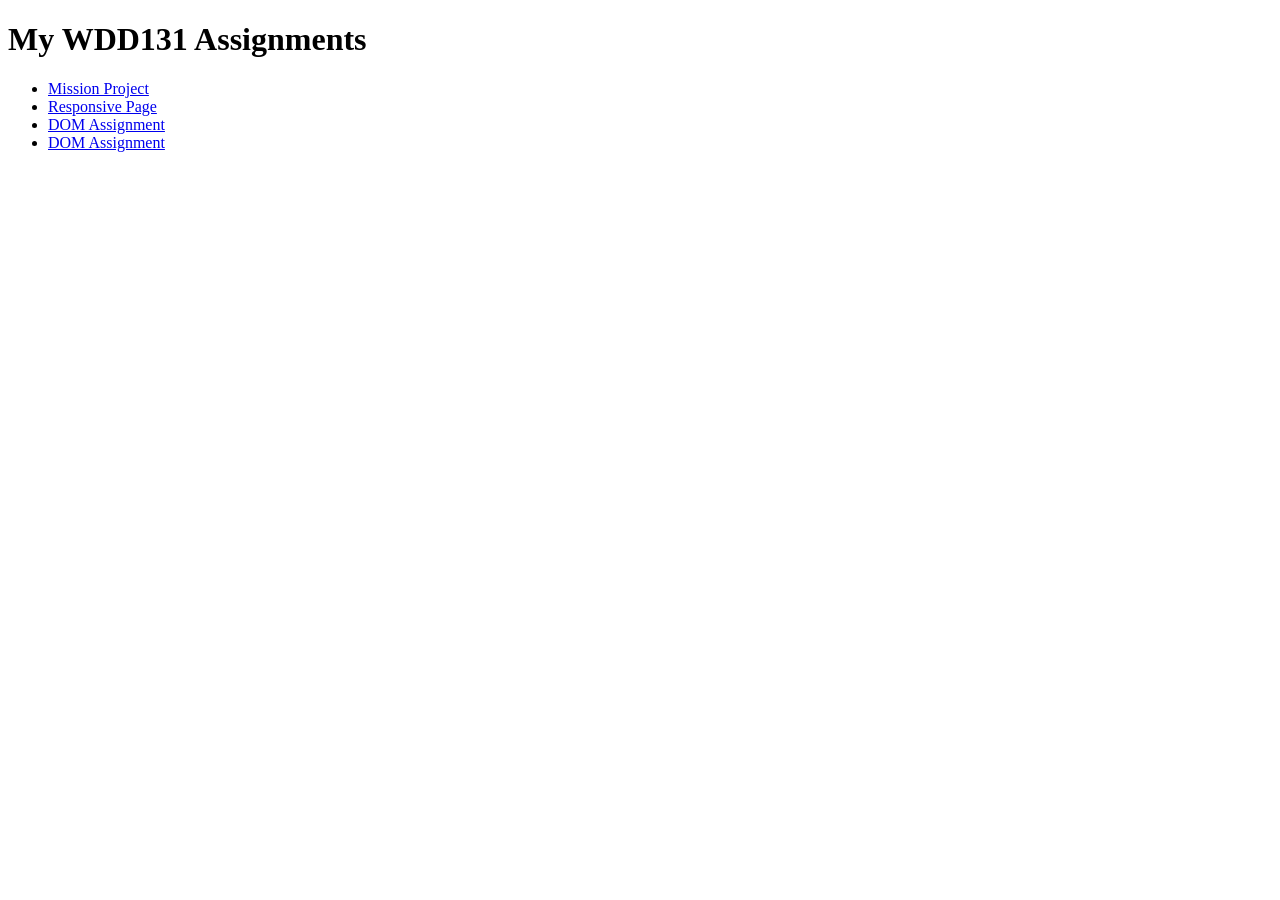
<file: index.html>
<!DOCTYPE html>
<html lang="en">
<head>
    <meta charset="UTF-8">
    <meta name="viewport" content="width=device-width, initial-scale=1.0">
    <title>WDD131 Projects</title>
</head>
<body>

    <h1>My WDD131 Assignments</h1>

    <ul>
        <li><a href="mission/">Mission Project</a></li>
        <li><a href="responsive.html">Responsive Page</a></li>
        <li><a href="dom.html">DOM Assignment</a></li>
        <li><a href="arrays.html">DOM Assignment</a></li>
    </ul>

</body>
</html>
</file>
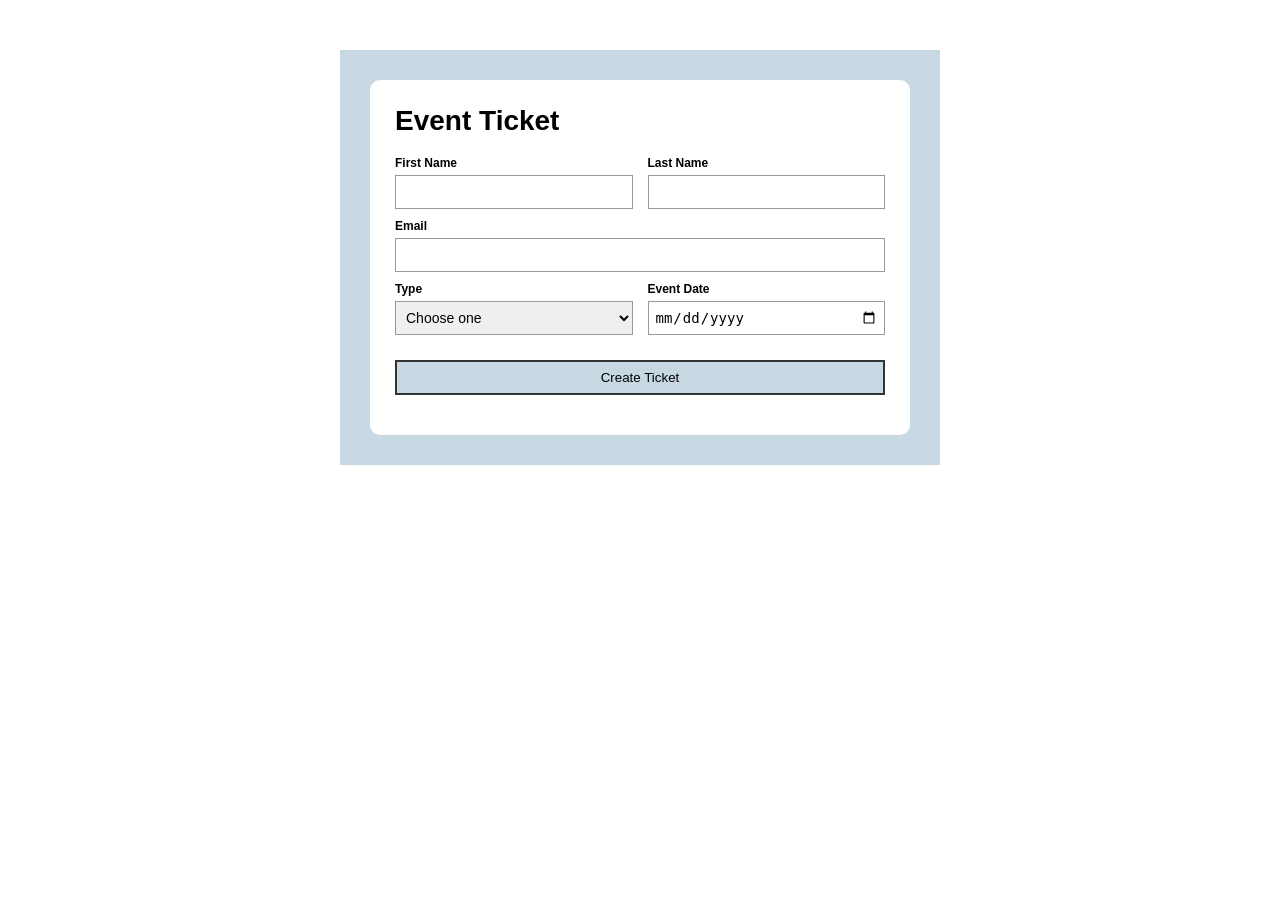
<file: eventform/index.html>
<!DOCTYPE html>
<html lang="en">
<head>
  <meta charset="UTF-8">
  <meta name="viewport" content="width=device-width, initial-scale=1.0">
  <title>Event Ticket</title>
  <link rel="stylesheet" href="styles.css">
  <script src="event.js" defer></script>
</head>
<body>

  <main>
    <form id="ticketForm">
      <h1>Event Ticket</h1>

      <div class="name-row">
        <label>
          First Name
          <input type="text" id="firstName" required>
        </label>

        <label>
          Last Name
          <input type="text" id="lastName" required>
        </label>
      </div>

      <label>
        Email
        <input type="email" id="email" required>
      </label>

      <div class="type-date-row">
        <label>
          Type
          <select id="type" required>
            <option value="">Choose one</option>
            <option value="student">Student</option>
            <option value="guest">Guest</option>
          </select>
        </label>

        <label>
          Event Date
          <input type="date" id="eventDate" required>
        </label>
      </div>

      <div id="extraField" class="hidden">
        <label id="extraLabel" for="extraInput">Student I#</label>
        <input type="text" id="extraInput">
      </div>

      <button type="submit">Create Ticket</button>

      <div id="errors"></div>
    </form>
  </main>

</body>
</html>
</file>
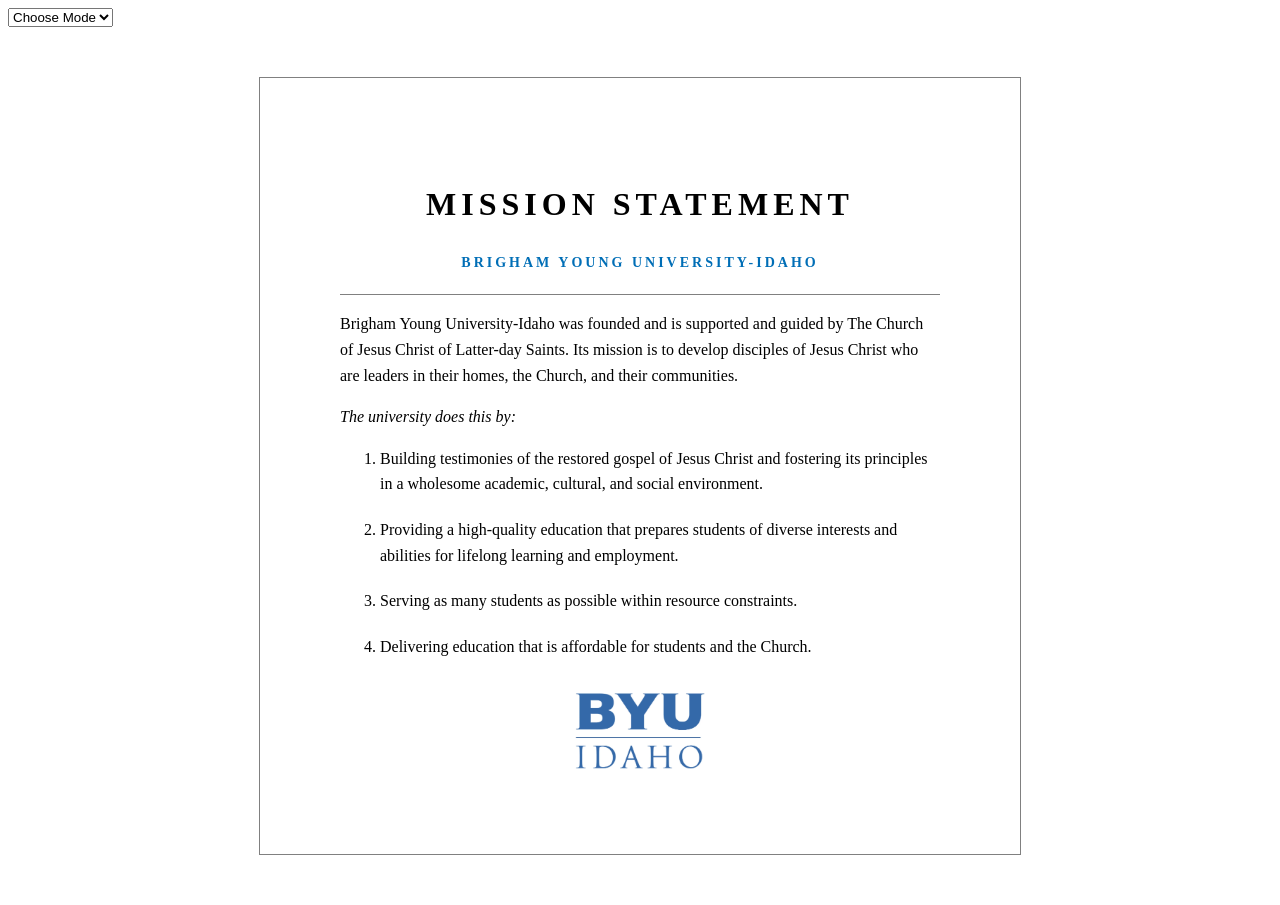
<file: mission/index.html>
<!DOCTYPE html>
<html lang="en">
<head>
    <meta charset="UTF-8">
    <meta name="viewport" content="width=device-width, initial-scale=1.0">
    <meta name="description" content="BYU-Idaho Mission Statement">
    <meta name="author" content="Stockton Hammer">
    <title>BYU-Idaho Mission Statement</title>
    <link rel="stylesheet" href="styles.css">
    <script src="java.js" defer></script>
</head>
<body>
    <select>
        <option>Choose Mode</option>
        <option value="dark">Dark</option>
        <option value="light">Light</option>
    </select>

    <main class="content">
        <h1>Mission Statement</h1>
        <h2>Brigham Young University-Idaho</h2>

        <p>
            Brigham Young University-Idaho was founded and is supported and guided by
            The Church of Jesus Christ of Latter-day Saints. Its mission is to develop
            disciples of Jesus Christ who are leaders in their homes, the Church, and
            their communities.
        </p>

        <p class="italic">The university does this by:</p>

        <ol>
            <li>Building testimonies of the restored gospel of Jesus Christ and fostering its principles in a wholesome academic, cultural, and social environment.</li>
            <li>Providing a high-quality education that prepares students of diverse interests and abilities for lifelong learning and employment.</li>
            <li>Serving as many students as possible within resource constraints.</li>
            <li>Delivering education that is affordable for students and the Church.</li>
        </ol>

        <img src="byui-logo-blue.png" alt="BYU-Idaho logo">
    </main>
</body>
</html>
</file>
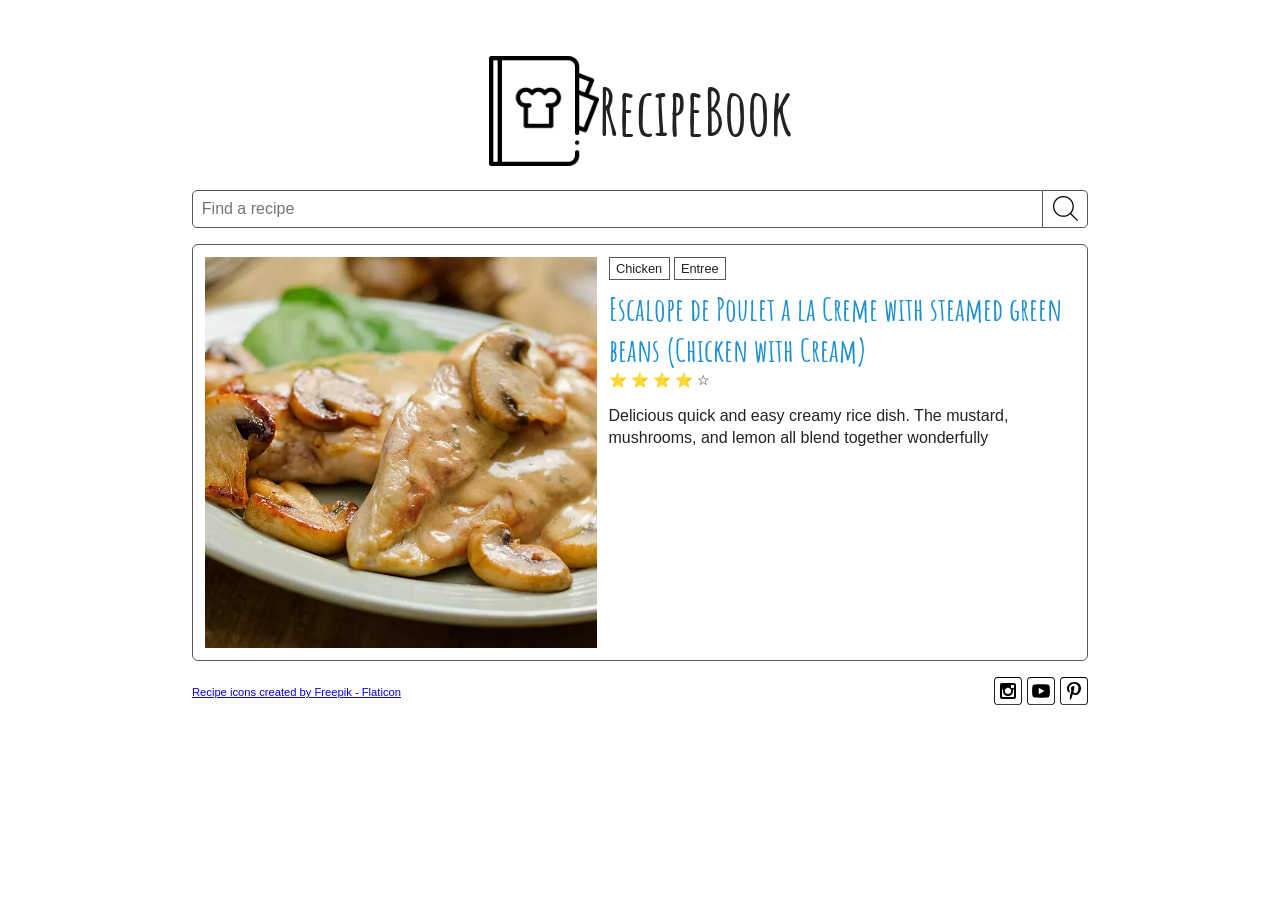
<file: recipes/index.html>
<!DOCTYPE html>
<html lang="en">
<head>
  <meta charset="UTF-8">
  <meta name="viewport" content="width=device-width, initial-scale=1.0">

  <title>RecipeBook | Apple Crisp</title>
  <meta
    name="description"
    content="Find simple and delicious recipes, including this easy homemade apple crisp."
  >

  <!-- Open Graph -->
  <meta property="og:type" content="website">
  <meta property="og:title" content="RecipeBook | Apple Crisp">
  <meta
    property="og:description"
    content="Find simple and delicious recipes, including this easy homemade apple crisp."
  >
  <meta
    property="og:url"
    content="https://stockton5.github.io/wdd131/recipes/"
  >
  <meta
    property="og:image"
    content="https://stockton5.github.io/wdd131/recipes/images/apple-crisp.jpg"
  >

  <!-- X / Twitter Card -->
  <meta name="twitter:card" content="summary_large_image">
  <meta name="twitter:title" content="RecipeBook | Apple Crisp">
  <meta
    name="twitter:description"
    content="Find simple and delicious recipes, including this easy homemade apple crisp."
  >
  <meta
    name="twitter:image"
    content="https://stockton5.github.io/wdd131/recipes/images/apple-crisp.jpg"
  >

  <link rel="icon" href="images/recipe-book.png">
  <link rel="apple-touch-icon" href="images/recipe-book.png">

  <link rel="preconnect" href="https://fonts.googleapis.com">
  <link rel="preconnect" href="https://fonts.gstatic.com" crossorigin>
  <link
    href="https://fonts.googleapis.com/css2?family=Amatic+SC:wght@400;700&display=swap"
    rel="stylesheet"
  >

  <link rel="stylesheet" href="styles.css">
  <script src="script.js" defer></script>
</head>

<body>
  <header>
    <div class="logo">
      <img
        src="images/recipe-book.png"
        alt="Recipe book logo"
      >
      <h1>RecipeBook</h1>
    </div>
  </header>

  <main>
    <form class="search-form">
      <label class="sr-only" for="recipe-search">
        Find a recipe
      </label>

      <input
        type="search"
        id="recipe-search"
        name="recipe-search"
        placeholder="Find a recipe"
      >

      <button type="submit" aria-label="Search recipes">
        <img src="images/search.svg" alt="">
      </button>
    </form>

    <section id="recipe-container" aria-live="polite"></section>
  </main>

  <footer>
    <a
      class="attribution"
      href="https://www.flaticon.com/free-icons/recipe"
      title="recipe icons"
    >
      Recipe icons created by Freepik - Flaticon
    </a>

    <div class="social">

      <a href="#" aria-label="Instagram">
        <img
          src="images/instagram_icon.svg"
          alt="Instagram icon"
        >
      </a>

      <a href="#" aria-label="YouTube">
        <img
          src="images/youtube_icon.svg"
          alt="YouTube icon"
        >
      </a>

      <a href="#" aria-label="Pinterest">
        <img
          src="images/pinterest_icon.svg"
          alt="Pinterest icon"
        >
      </a>
    </div>
  </footer>
</body>
</html>
</file>
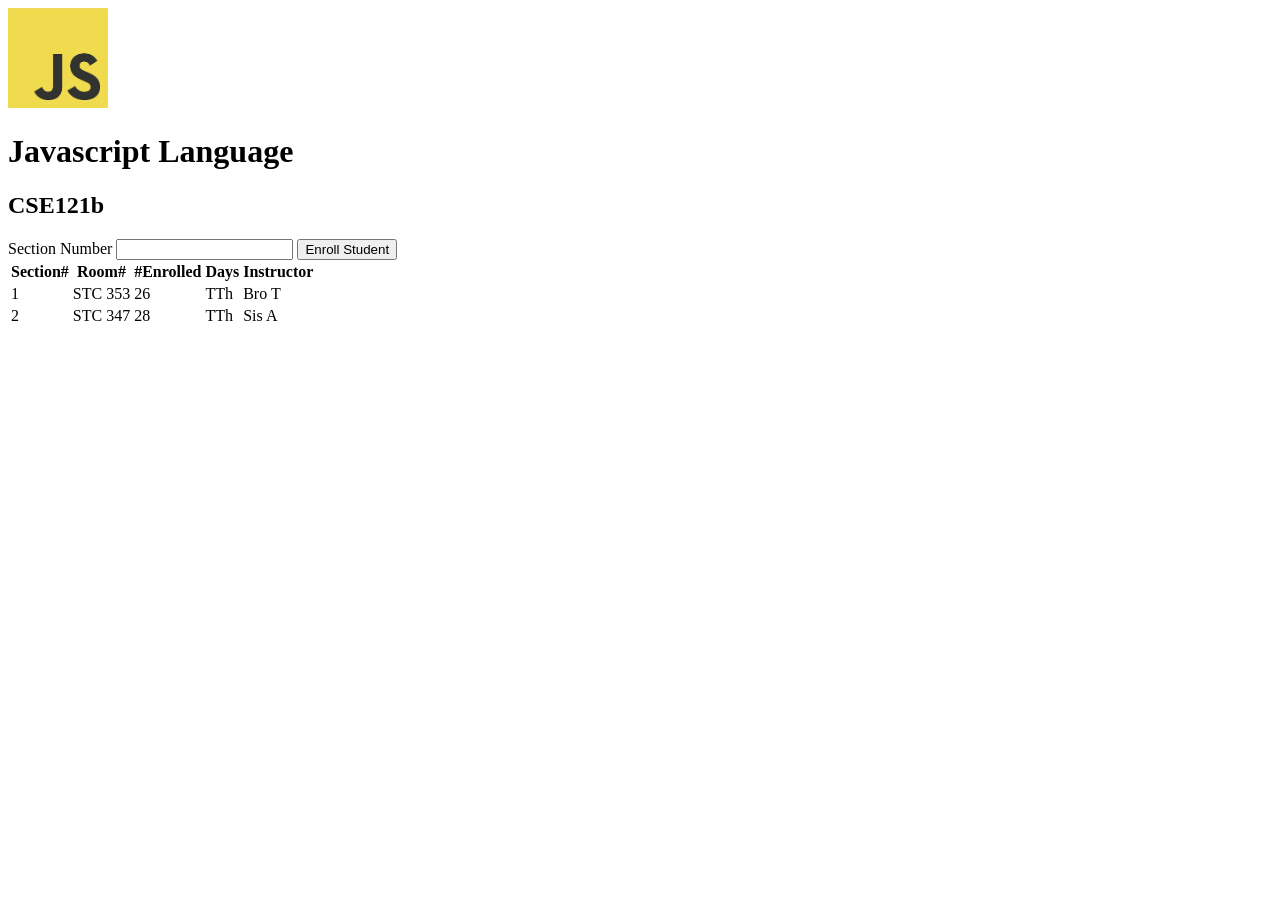
<file: courses.html>
<!DOCTYPE html>
<html lang="en">

<head>
    <meta charset="UTF-8">
    <meta name="viewport" content="width=device-width, initial-scale=1.0">
    <title>Object</title>
    <script src="courses.js" defer></script>
</head>

<body>
    <img>
    <h1 id="courseName"></h1>
    <h2 id="courseCode"></h2>
    <label for="sectionNumber">Section Number</label>
    <input id="sectionNumber" />
    <button id="enrollStudent">Enroll Student</button>
    <table>
        <thead>
            <tr>
                <th>Section#</th>
                <th>Room#</th>
                <th>#Enrolled</th>
                <th>Days</th>
                <th>Instructor</th>
            </tr>
        </thead>
        <tbody id="sections"></tbody>
    </table>

</body>

</html>
</file>
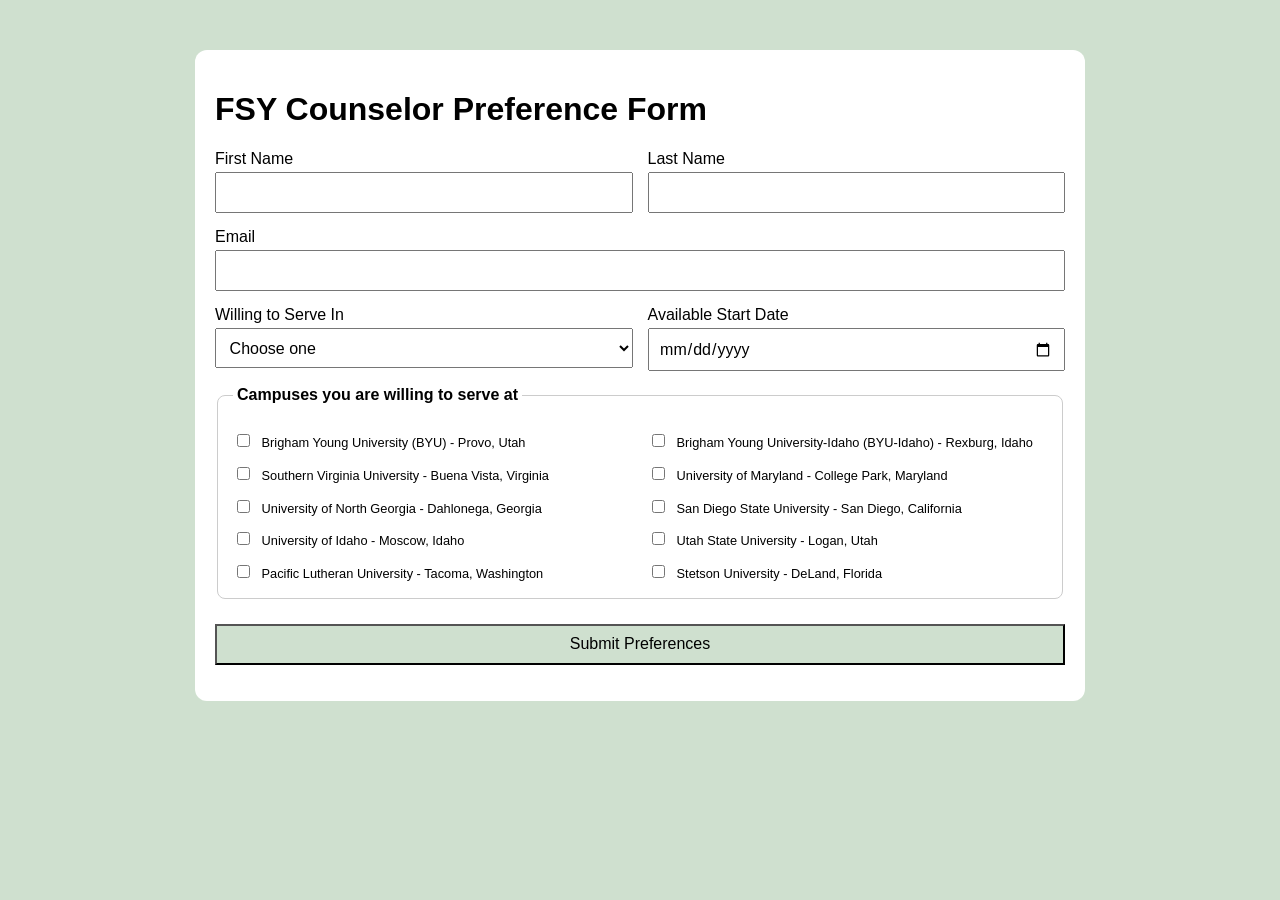
<file: form.html>
<!DOCTYPE html>
<html lang="en">
<head>
  <meta charset="UTF-8" />
  <meta name="viewport" content="width=device-width, initial-scale=1.0" />
  <title>FSY Counselor Preference Form</title>
  <link rel="icon" href="favicon.png">
  <link rel="stylesheet" href="form.css" />
  <script src="form.js" defer></script>
</head>
<body>
  <main class="wrapper">
    <h1>FSY Counselor Preference Form</h1>

    <form id="fsyForm">
      <div class="field">
        <label for="firstName">First Name</label>
        <input id="firstName" name="firstName" type="text" required />
      </div>

      <div class="field">
        <label for="lastName">Last Name</label>
        <input id="lastName" name="lastName" type="text" required />
      </div>

      <div class="field full">
        <label for="email">Email</label>
        <input id="email" name="email" type="email" required />
      </div>

      <div class="field">
        <label for="travelRange">Willing to Serve In</label>
        <select
          id="travelRange"
          name="travelRange"
          aria-controls="notesContainer"
          required
        >
          <option value="">Choose one</option>
          <option value="one">One campus</option>
          <option value="many">Two or more campuses</option>
        </select>
      </div>

      <div class="field">
        <label for="availableDate">Available Start Date</label>
        <input id="availableDate" name="availableDate" type="date" required />
      </div>

      <fieldset class="full campus-group">
        <legend>Campuses you are willing to serve at</legend>

        <div class="campus-grid">
          <label><input type="checkbox" name="campus" value="BYU - Provo, Utah" /> Brigham Young University (BYU) - Provo, Utah</label>
          <label><input type="checkbox" name="campus" value="BYU-Idaho - Rexburg, Idaho" /> Brigham Young University-Idaho (BYU-Idaho) - Rexburg, Idaho</label>
          <label><input type="checkbox" name="campus" value="Southern Virginia University - Buena Vista, Virginia" /> Southern Virginia University - Buena Vista, Virginia</label>
          <label><input type="checkbox" name="campus" value="University of Maryland - College Park, Maryland" /> University of Maryland - College Park, Maryland</label>
          <label><input type="checkbox" name="campus" value="University of North Georgia - Dahlonega, Georgia" /> University of North Georgia - Dahlonega, Georgia</label>
          <label><input type="checkbox" name="campus" value="San Diego State University - San Diego, California" /> San Diego State University - San Diego, California</label>
          <label><input type="checkbox" name="campus" value="University of Idaho - Moscow, Idaho" /> University of Idaho - Moscow, Idaho</label>
          <label><input type="checkbox" name="campus" value="Utah State University - Logan, Utah" /> Utah State University - Logan, Utah</label>
          <label><input type="checkbox" name="campus" value="Pacific Lutheran University - Tacoma, Washington" /> Pacific Lutheran University - Tacoma, Washington</label>
          <label><input type="checkbox" name="campus" value="Stetson University - DeLand, Florida" /> Stetson University - DeLand, Florida</label>
        </div>
      </fieldset>

      <div id="notesContainer" class="field full" hidden>
        <label for="notes">Travel Notes</label>
        <input id="notes" name="notes" type="text" />
      </div>

      <button class="full" type="submit">Submit Preferences</button>
    </form>

    <section id="output" aria-live="polite"></section>
  </main>
</body>
</html>
</file>
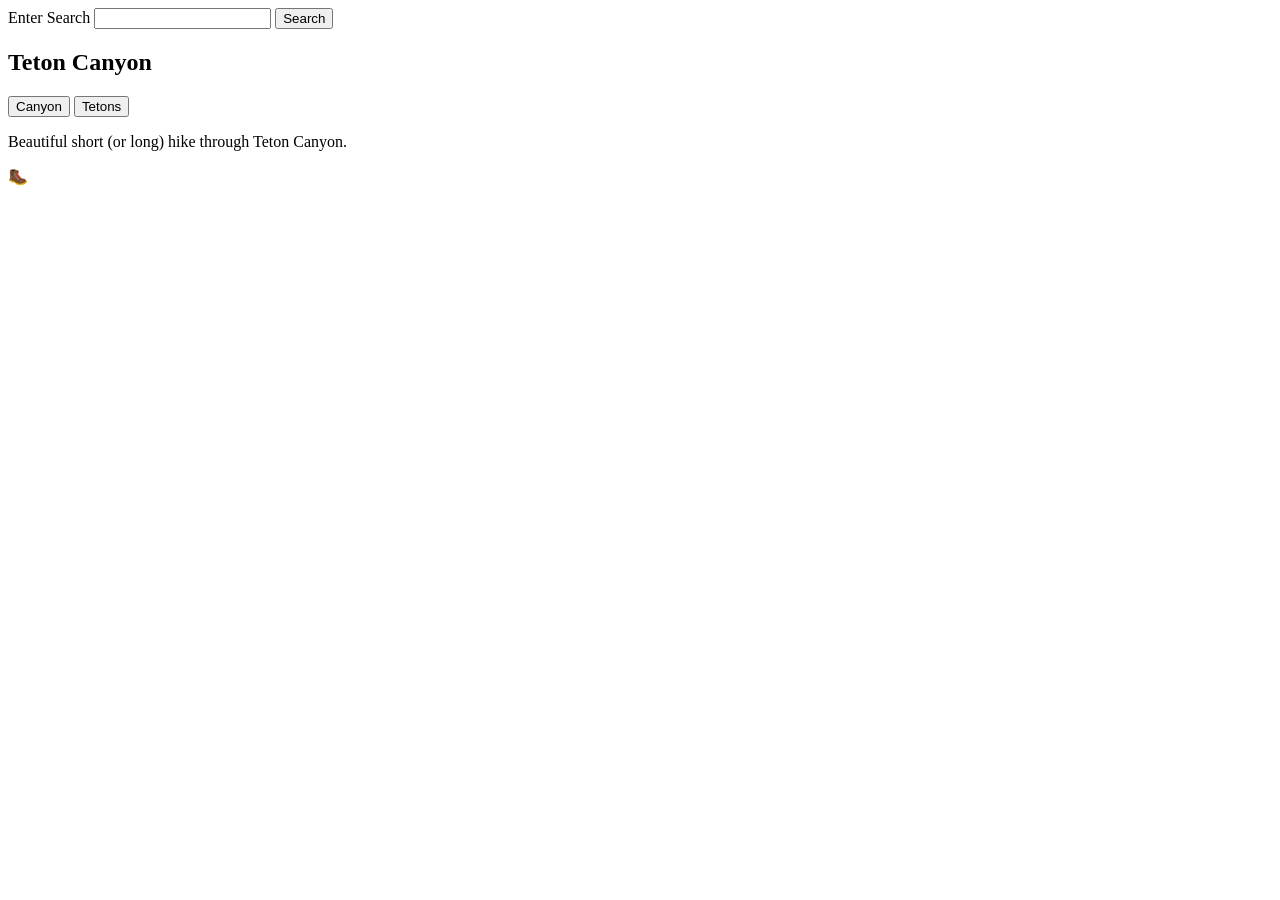
<file: hikes.html>
<!DOCTYPE html>
<html>
  <head>
    <title>Sorting Activities</title>
    <script defer src="hikes.js"></script>
  </head>
  <body>
    <label for="search">Enter Search</label>
    <input id="search" type="text">
    <button>Search</button>
    <div id="hike-container">
      <div class="hike-card">
        <div class="hike-content">
          <h2>Teton Canyon</h2>
          <div class="hike-tags">
            <button>Canyon</button>
            <button>Tetons</button>
          </div>
          <p>Beautiful short (or long) hike through Teton Canyon.</p>
          <p><span class="rating" role="img" aria-label="1 out of 5">🥾</span></p>
        </div>
      </div>
    </div>
  </body>
</html>
</file>
<file: eventform/styles.css>
* {
  box-sizing: border-box;
}

body {
  margin: 0;
  font-family: Arial, Helvetica, sans-serif;
  background-color: white;
}

main {
  background-color: #c8d8e3;
  width: 600px;
  margin: 50px auto;
  padding: 30px;
}

form {
  background-color: white;
  padding: 25px;
  border-radius: 10px;
}

h1 {
  margin-top: 0;
  font-size: 28px;
}

label {
  display: block;
  font-size: 12px;
  font-weight: bold;
  margin-bottom: 10px;
}

input,
select {
  width: 100%;
  height: 34px;
  margin-top: 5px;
  padding: 6px;
  border: 1px solid #999;
  font-size: 14px;
}

.name-row,
.type-date-row {
  display: grid;
  grid-template-columns: 1fr 1fr;
  gap: 15px;
}

button {
  width: 100%;
  height: 35px;
  margin-top: 15px;
  background-color: #c8d8e3;
  border: 2px solid #333;
  cursor: pointer;
}

button:hover {
  background-color: #b4c8d5;
}

.hidden {
  display: none;
}

#errors {
  margin-top: 15px;
  color: black;
  font-size: 13px;
}

#errors p {
  margin: 5px 0;
}
</file>
<file: mission/styles.css>
body {
    font-family: Georgia, serif;
    background-color: white;
    color: black;
}

.content {
    max-width: 600px;
    margin: 50px auto;
    padding: 80px;
    border: 1px solid gray;
    line-height: 1.6;
}

h1 {
    text-align: center;
    text-transform: uppercase;
    letter-spacing: 5px;
}

h2 {
    text-align: center;
    text-transform: uppercase;
    color: #006eb6;
    font-size: 14px;
    letter-spacing: 3px;
    border-bottom: 1px solid gray;
    padding-bottom: 20px;
}

.italic {
    font-style: italic;
}

li {
    margin-bottom: 20px;
}

img {
    display: block;
    width: 150px;
    margin: 30px auto 0;
}

.dark {
    background-color: #333;
    color: white;
}

.dark h2 {
    color: #7ec7f5;
}
</file>
<file: recipes/styles.css>
* {
  box-sizing: border-box;
}

body {
  max-width: 960px;
  margin: 0 auto;
  padding: 1rem;
  font-family: Arial, Helvetica, sans-serif;
  color: #222;
}

img {
  max-width: 100%;
}

.logo {
  display: flex;
  justify-content: center;
  align-items: center;
  margin: 1.5rem 0;
}

.logo img {
  width: 90px;
}

.logo h1 {
  margin: 0;
  font-family: "Amatic SC", cursive;
  font-size: 3rem;
  font-weight: 700;
}

.search-form {
  display: flex;
  width: 100%;
  margin-bottom: 1rem;
}

.search-form input {
  flex: 1;
  min-width: 0;
  padding: 0.55rem;
  border: 1px solid #555;
  border-radius: 5px 0 0 5px;
  font-size: 1rem;
}

.search-form button {
  display: flex;
  align-items: center;
  justify-content: center;
  width: 45px;
  padding: 0.3rem;
  background-color: white;
  border: 1px solid #555;
  border-left: none;
  border-radius: 0 5px 5px 0;
  cursor: pointer;
}

.search-form button img {
  width: 25px;
  height: 25px;
}

.recipe-card {
  display: flex;
  flex-direction: column;
  gap: 0.75rem;
  padding: 0.75rem;
  border: 1px solid #555;
  border-radius: 6px;
}

.recipe-image {
  width: 100%;
  object-fit: cover;
}

.recipe-content {
  display: flex;
  flex-direction: column;
  align-items: flex-start;
}

.tag {
  padding: 0.2rem 0.4rem;
  border: 1px solid #555;
  font-size: 0.8rem;
}

.recipe-content h2 {
  margin: 0.5rem 0 0.1rem;
  font-family: "Amatic SC", cursive;
  font-size: 2rem;
  color: #1e90d2;
}

.rating {
  white-space: nowrap;
  font-size: 0.9rem;
}

.description {
  display: none;
  line-height: 1.4;
}

footer {
  display: flex;
  flex-direction: column-reverse;
  align-items: center;
  gap: 1rem;
  margin-top: 1rem;
  font-size: 0.7rem;
}

.social {
  display: flex;
  justify-content: center;
  gap: 0.3rem;
}

.social img {
  width: 28px;
  height: 28px;
}

.attribution {
  text-align: center;
}

.sr-only {
  position: absolute;
  width: 1px;
  height: 1px;
  padding: 0;
  margin: -1px;
  overflow: hidden;
  clip: rect(0, 0, 0, 0);
  white-space: nowrap;
  border: 0;
}

@media screen and (min-width: 600px) {
  body {
    padding: 2rem;
  }

  .logo img {
    width: 110px;
  }

  .logo h1 {
    font-size: 4rem;
  }

  .recipe-card {
    flex-direction: row;
    align-items: stretch;
  }

  .recipe-image {
    flex: 0 1 45%;
    width: 45%;
  }

  .recipe-content {
    flex: 1;
  }

  .description {
    display: block;
  }

  footer {
    flex-direction: row;
    justify-content: space-between;
  }

  .social {
    order: 2;
  }
}

#recipe-container {
  display: grid;
  gap: 1rem;
}

.tags {
  display: flex;
  flex-wrap: wrap;
  gap: 0.25rem;
}

.no-results {
  text-align: center;
}
</file>
<file: form.css>
body {
  font-family: Arial, sans-serif;
  background:  #cfe0cf;
  margin: 0;
}

.wrapper {
  max-width: 850px;
  margin: 50px auto;
  padding: 20px;
  background: white;
  border-radius: 12px;
}

form {
  display: grid;
  grid-template-columns: 1fr 1fr;
  gap: 15px;
}

.field {
  display: flex;
  flex-direction: column;
  gap: 0.25rem;
}

.full {
  grid-column: 1 / 3;
}

input,
select,
button {
  padding: 0.6rem;
  font: inherit;
}

button {
  background: #cfe0cf;
  transition: background 0.5s ease;
  margin-top: 10px;
}

button:hover {
  background: #dcead9;
}

.campus-group {
  border: 1px solid #ccc;
  border-radius: 8px;
  padding: 15px;
}

.campus-group legend {
  font-weight: bold;
  padding: 0 0.25rem;
}

.campus-grid {
  display: grid;
  grid-template-columns: 1fr 1fr;
  gap: 0.75rem 1rem;
  margin-top: 0.75rem;
}

.campus-grid label {
  display: block;
  line-height: 1.3;
  font-size: .8em;
}

.campus-grid input {
  margin-right: 0.5rem;
}
#notesContainer[hidden] {
  display: none;
}

#output {
  margin-top: 1rem;
  font-weight: bold;
}
</file>
